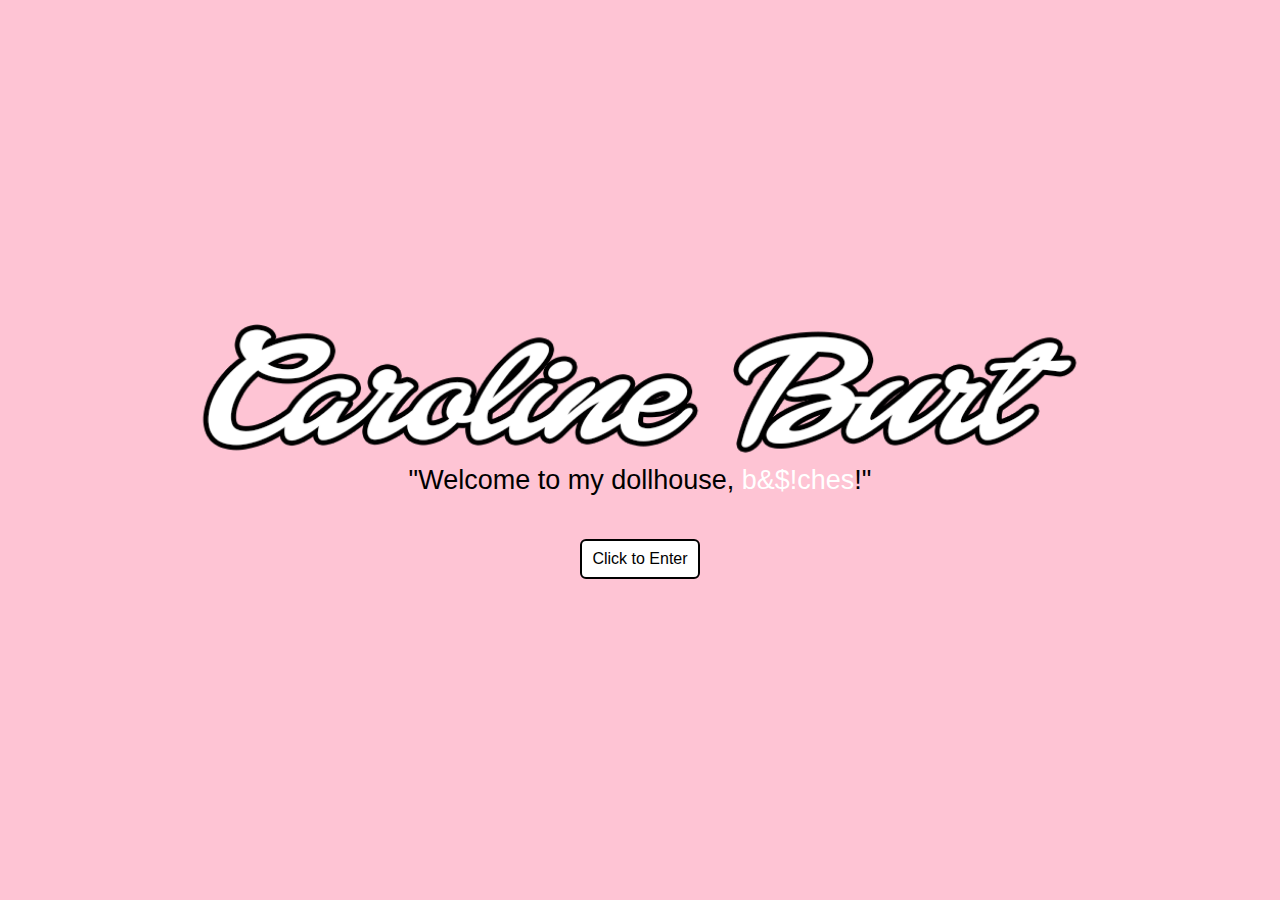
<file: index.html>
<!DOCTYPE html>
<html>
<head>
	<link rel="stylesheet" type="text/css" href="reset.css">
	<link rel="stylesheet" type="text/css" href="style.css">
	<script type="text/javascript" src="https://cdnjs.cloudflare.com/ajax/libs/jquery/3.1.1/jquery.min.js"></script>
	<script type="text/javascript" src="script.js"></script>
	<link rel="prefetch" href="images/cb1.png">
	<link rel="prefetch" href="images/cb2.png">
	<link rel="prefetch" href="images/cb3.png">
	<link rel="prefetch" href="images/front.png">
	<link rel="prefetch" href="images/green.png">
	<link rel="prefetch" href="images/kitchen.png">
	<link rel="prefetch" href="images/stairs.png">
	<link rel="prefetch" href="images/roof.png">
	<title>CAROLINE BURT</title>
</head>
<body>
	<div class="turn-phone">
		<h1>Turn your phone</h1>
		<img src="images/rotate.gif" />
		<h1>To landscape</h1>
	</div>
	<a href="home.html">
		<div class="page-container">
			<img src="images/caroline-title.png" class="caroline"/>
			<h1>"Welcome to my dollhouse, <span>b&$!ches</span>!"</h1>
			<!-- <h1>WELCOME TO MY DOLLHOUSE, B&$!CHES</h1> -->
			<div class="enter">Click to Enter</div>
		</div>
	</a>
</body>
</html>
</file>
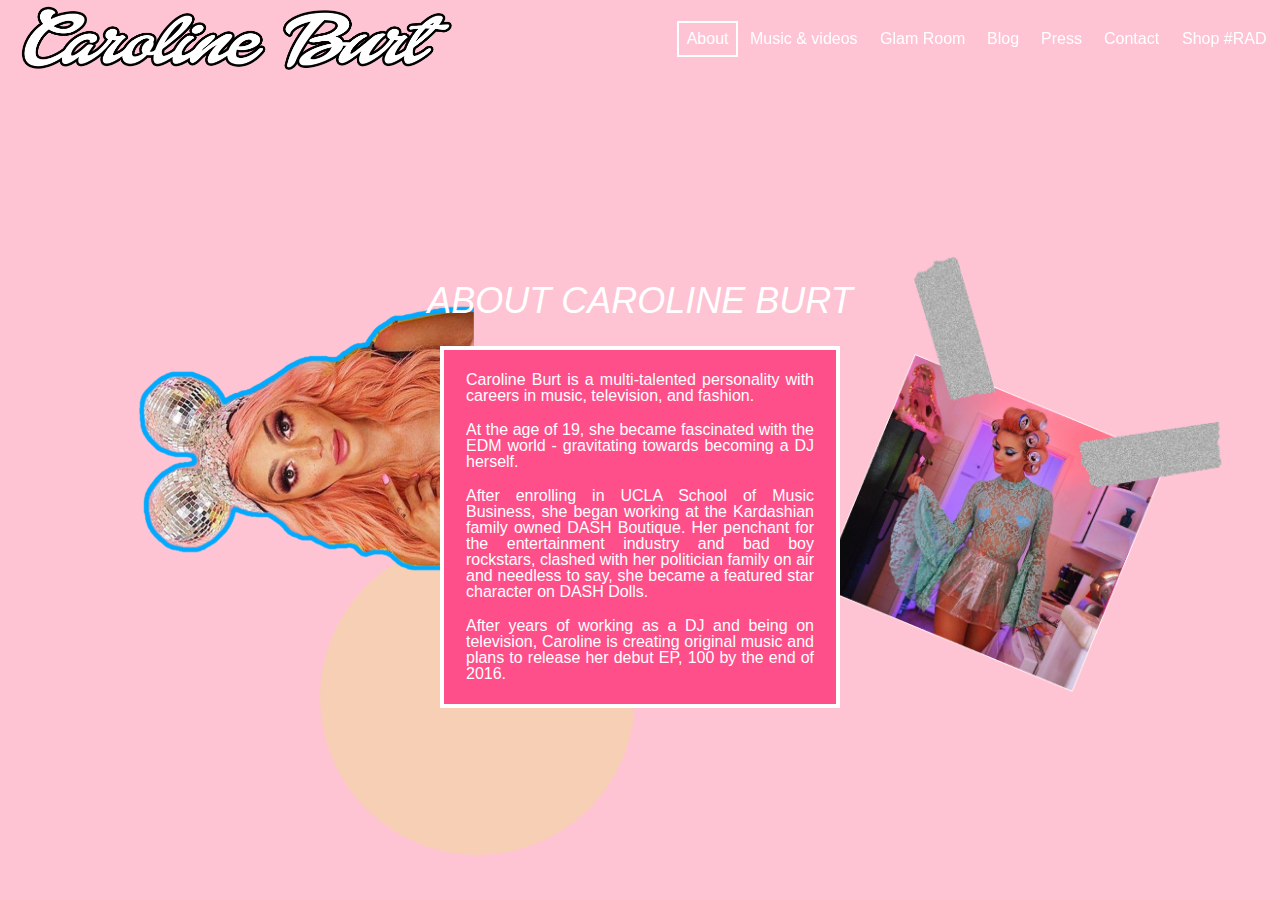
<file: about.html>
<!DOCTYPE html>
<html>
<head>
	<link rel="stylesheet" type="text/css" href="reset.css">
	<link rel="stylesheet" type="text/css" href="style.css">
	<script type="text/javascript" src="https://cdnjs.cloudflare.com/ajax/libs/jquery/3.1.1/jquery.min.js"></script>
	<script type="text/javascript" src="script.js"></script>
	<title>CAROLINE BURT</title>
</head>
<body>
	<div class="turn-phone">
		<h1>Turn your phone</h1>
		<img src="images/rotate.gif" />
		<h1>To landscape</h1>
	</div>
	<div class="page-container">
		<nav>
			<a href="home.html"><img src="images/caroline-title.png" class="home-title"/></a>
			<div class="nav-links">
				<a href="about.html" class="current">About</a>
				<a href="music.html" class="hvr-underline-from-center">Music & videos</a>
				<a href="glamroom.html" class="hvr-underline-from-center">Glam Room</a>
			<a href="https://carolineburt.squarespace.com/new-blog/" class="hvr-underline-from-center">Blog</a>
				<a href="press.html" class="hvr-underline-from-center">Press</a>
				<a href="contact.html" class="hvr-underline-from-center">Contact</a>
				<a href="shop.html" class="hvr-underline-from-center">Shop #RAD</a>
			</div>
		</nav>
		<div class="yellow-circle"></div>
		<img src="images/cb2.png" class="cb2" />
		<img src="images/cb3.png" class="cb3" />
		<h2 class="about-header"><em>ABOUT CAROLINE BURT</em></h2>
		<div class="about-box">
			<p>Caroline Burt is a multi-talented personality with careers in music, television, and fashion.</p>

			<p>At the age of 19, she became fascinated with the EDM world - gravitating towards becoming a DJ herself.</p>

			<p>After enrolling in UCLA School of Music Business, she began working at the Kardashian family owned DASH Boutique. Her penchant for the entertainment industry and bad boy rockstars, clashed with her politician family on air and needless to say, she became a featured star character on DASH Dolls.</p>

			<p>After years of working as a DJ and being on television, Caroline is creating original music and plans to release her debut EP, 100 by the end of 2016.</p>
		</div>
	</div>
</body>
</html>
</file>
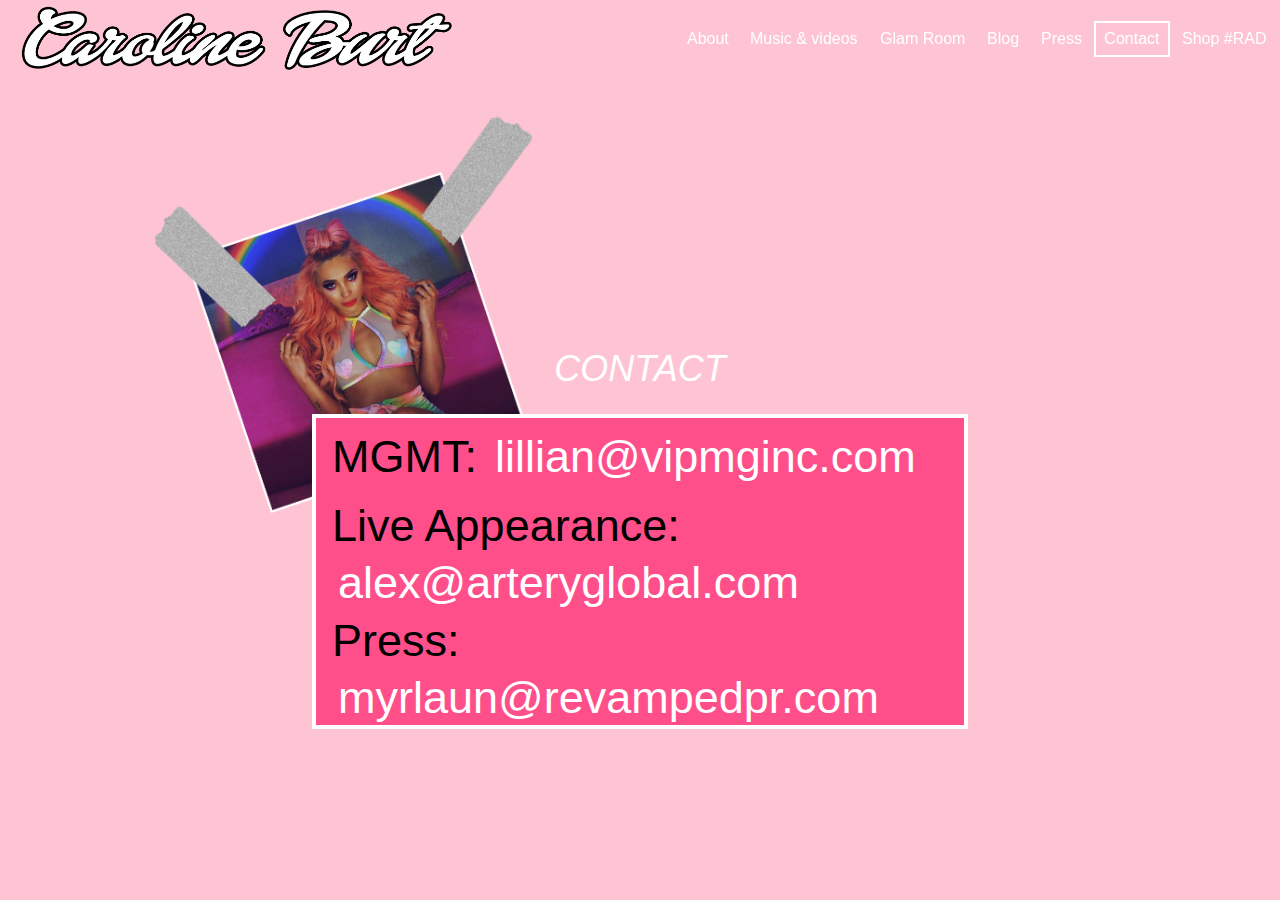
<file: contact.html>
<!DOCTYPE html>
<html>
<head>
	<link rel="stylesheet" type="text/css" href="reset.css">
	<link rel="stylesheet" type="text/css" href="style.css">
	<script type="text/javascript" src="https://cdnjs.cloudflare.com/ajax/libs/jquery/3.1.1/jquery.min.js"></script>
	<script type="text/javascript" src="script.js"></script>
	<title>CAROLINE BURT</title>
</head>
<body>
	<div class="turn-phone">
		<h1>Turn your phone</h1>
		<img src="images/rotate.gif" />
		<h1>To landscape</h1>
	</div>
	<div class="page-container">
		<nav>
			<a href="home.html"><img src="images/caroline-title.png" class="home-title"/></a>
			<div class="nav-links">
				<a href="about.html" class="hvr-underline-from-center">About</a>
				<a href="music.html" class="hvr-underline-from-center">Music & videos</a>
				<a href="glamroom.html" class="hvr-underline-from-center">Glam Room</a>
			<a href="https://carolineburt.squarespace.com/new-blog/" class="hvr-underline-from-center">Blog</a>
				<a href="press.html" class="hvr-underline-from-center">Press</a>
				<a href="contact.html" class="current">Contact</a>
				<a href="shop.html" class="hvr-underline-from-center">Shop #RAD</a>
			</div>
		</nav>
		<h2 class="contact-header"><em>CONTACT</em></h1>
		<img src="images/cb1.png" class="cb1" />
		<div class="contact-box">
			<h2>MGMT: </h2><h3>lillian@vipmginc.com</h3><br>
			<h2>Live Appearance: </h2><h3>alex@arteryglobal.com</h3><br>
			<h2>Press: </h2><h3>myrlaun@revampedpr.com</h3><br>
		</div>
	</div>
</body>
</html>
</file>
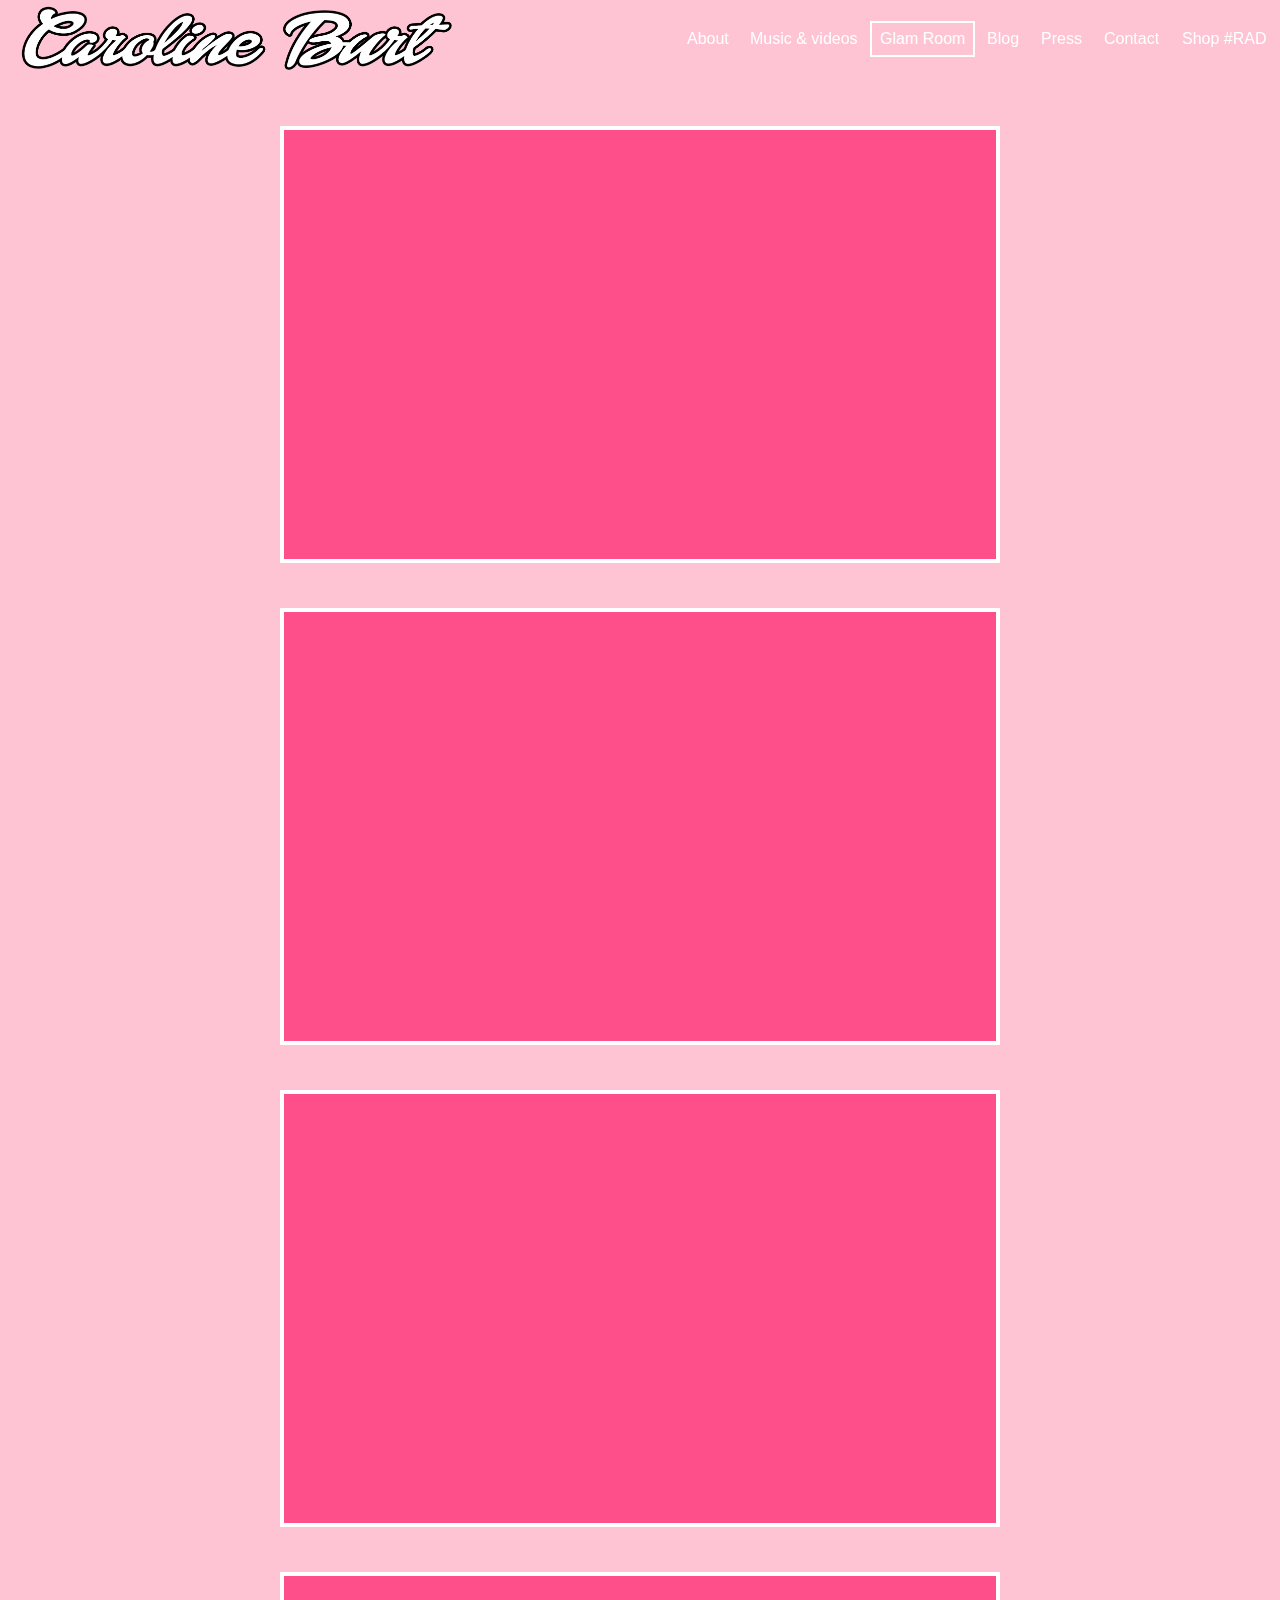
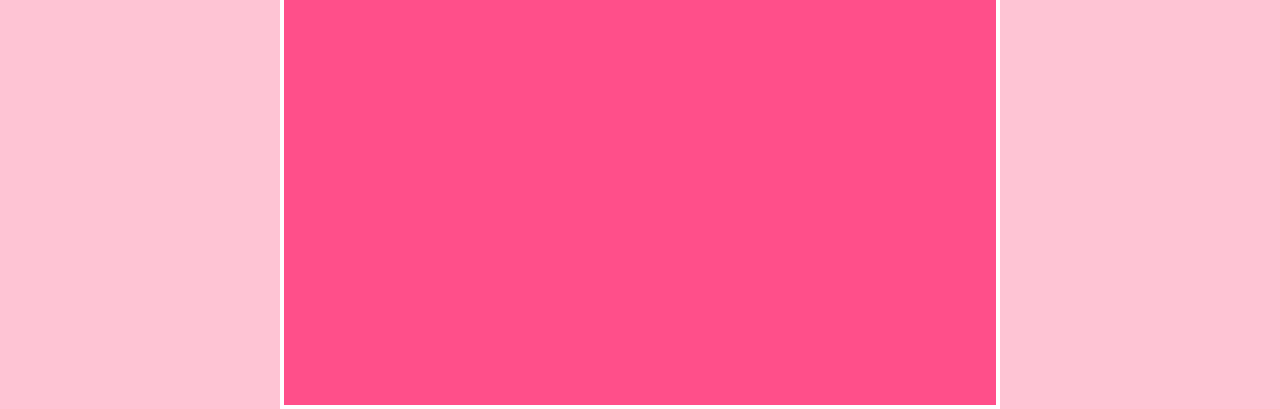
<file: glamroom.html>
<!DOCTYPE html>
<html>
<head>
	<link rel="stylesheet" type="text/css" href="reset.css">
	<link rel="stylesheet" type="text/css" href="style.css">
	<script type="text/javascript" src="https://cdnjs.cloudflare.com/ajax/libs/jquery/3.1.1/jquery.min.js"></script>
	<script type="text/javascript" src="script.js"></script>
	<title>CAROLINE BURT</title>
</head>
<body>
	<div class="turn-phone">
		<h1>Turn your phone</h1>
		<img src="images/rotate.gif" />
		<h1>To landscape</h1>
	</div>
	<div class="page-container">
		<nav>
			<a href="home.html"><img src="images/caroline-title.png" class="home-title"/></a>
			<div class="nav-links">
				<a href="about.html" class="hvr-underline-from-center">About</a>
				<a href="music.html" class="hvr-underline-from-center">Music & videos</a>
				<a href="glamroom.html" class="current">Glam Room</a>
			<a href="https://carolineburt.squarespace.com/new-blog/" class="hvr-underline-from-center">Blog</a>
				<a href="press.html" class="hvr-underline-from-center">Press</a>
				<a href="contact.html" class="hvr-underline-from-center">Contact</a>
				<a href="shop.html" class="hvr-underline-from-center">Shop #RAD</a>
			</div>
		</nav>
		<div class="vid-box">
			<div class="vid-wrapper">
				<iframe width="560" height="315" src="https://www.youtube.com/embed/wvhEXfkPc54?rel=0" frameborder="0" allowfullscreen></iframe>
			</div>
		</div>
		<div class="vid-box">
			<div class="vid-wrapper">
				<iframe width="560" height="315" src="https://www.youtube.com/embed/-bZH2dgMT3M?rel=0" frameborder="0" allowfullscreen></iframe>
			</div>
		</div>
		<div class="vid-box">
			<div class="vid-wrapper">
				<iframe width="560" height="315" src="https://www.youtube.com/embed/hbpkUqsgxSU?rel=0"></iframe>
			</div>
		</div>
		<div class="vid-box">
			<div class="vid-wrapper">
				<iframe width="560" height="315" src="https://www.youtube.com/embed/00MoEeZFyy0?rel=0"></iframe>
			</div>
		</div>
	</div>
</body>
</html>
</file>
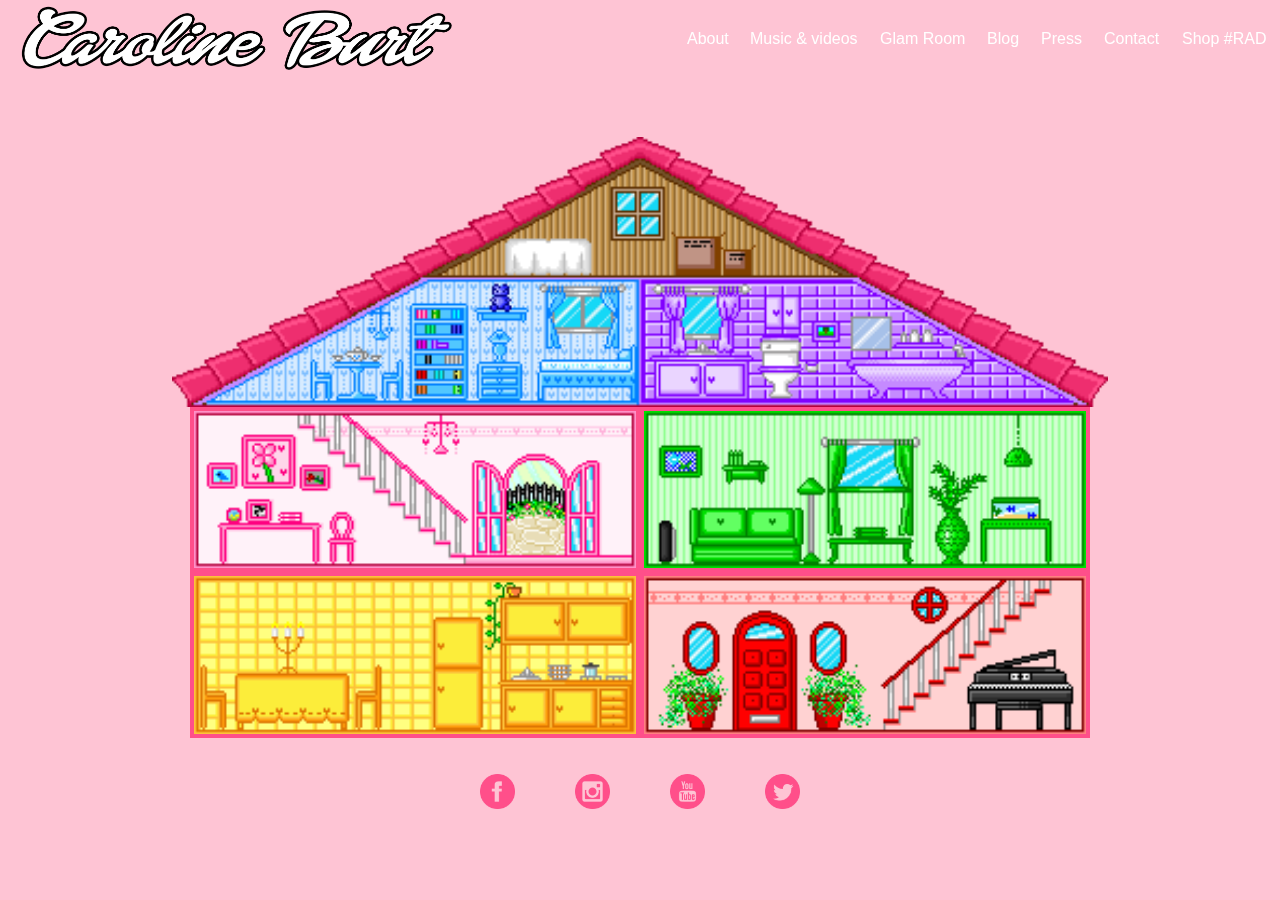
<file: home.html>
<!DOCTYPE html>
<html>
<head>
	<link rel="stylesheet" type="text/css" href="reset.css">
	<link rel="stylesheet" type="text/css" href="style.css">
	<script type="text/javascript" src="https://cdnjs.cloudflare.com/ajax/libs/jquery/3.1.1/jquery.min.js"></script>
	<script type="text/javascript" src="script.js"></script>
	<title>CAROLINE BURT</title>
</head>
<body>
	<div class="turn-phone">
		<h1>Turn your phone</h1>
		<img src="images/rotate.gif" />
		<h1>To landscape</h1>
	</div>
	<div class="page-container">
	<nav>
		<a href="home.html"><img src="images/caroline-title.png" class="home-title"/></a>
		<div class="nav-links">
			<a href="about.html" class="hvr-underline-from-center">About</a>
			<a href="music.html" class="hvr-underline-from-center">Music & videos</a>
			<a href="glamroom.html" class="hvr-underline-from-center">Glam Room</a>
			<a href="https://carolineburt.squarespace.com/new-blog/" class="hvr-underline-from-center">Blog</a>
			<a href="press.html" class="hvr-underline-from-center">Press</a>
			<a href="contact.html" class="hvr-underline-from-center">Contact</a>
			<a href="shop.html" class="hvr-underline-from-center">Shop #RAD</a>
		</div>
	</nav>
		<div class="dollhouse">
			<a href="about.html">
				<div class="roof">
					<div class="label">				
						<h2>ABOUT</h2>
						<h3>About Caroline Burt</h3>
					</div>
					<img src="images/roof.png" class="roof-image"/>
				</div>
			</a>
			<div class="floor">
				<a href="glamroom.html">
					<div class="room">
						<div class="label">				
							<h2>THE GLAM ROOM</h2>
							<h3>Beauty tips, secrets, and tricks</h3>
						</div>
						<img src="images/stairs.png" class="image" id="stairs" />
					</div>
				</a>
				<a href="music.html">
					<div class="room">
						<div class="label">				
							<h2>MUSIC & VIDEOS</h2>
							<h3>'One Hundred' and 'Look Atcha' out now!</h3>
						</div>
						<img src="images/green.png" class="image" id="green" />
					</div>
				</a>
			</div>
			<div class="floor">
				<a href="shop.html">
					<div class="room">
						<div class="label">				
							<h2>STORE</h2>
							<h3>Shop #RAD</h3>
						</div>
						<img src="images/kitchen.png" class="image" id="kitchen" />
					</div>
				</a>
				<a href="contact.html">
					<div class="room">
						<div class="label">				
							<h2>CONTACT</h2>
							<h3>Mgmt, Press, & Bookings</h3>
						</div>
						<img src="images/front.png" class="image" id="front" />
					</div>
				</a>
			</div>
			<div class="icon-container">
			<a href="https://www.facebook.com/CarolineBurtOfficial/"><img src="images/facebook.png" class="icon" /></a>
			<a href="https://www.instagram.com/carolineburt/?hl=en"><img src="images/instagram.png" class="icon" /></a>
			<a href="https://www.youtube.com/channel/UC4MuNF5xo0Y629oC4LafhuA"><img src="images/youtube.png" class="icon" /></a>
			<a href="https://twitter.com/CarolineBurt?ref_src=twsrc%5Egoogle%7Ctwcamp%5Eserp%7Ctwgr%5Eauthor"><img src="images/twitter.png" class="icon" /></a>
		</div>
	</div>
</body>
</html>
</file>
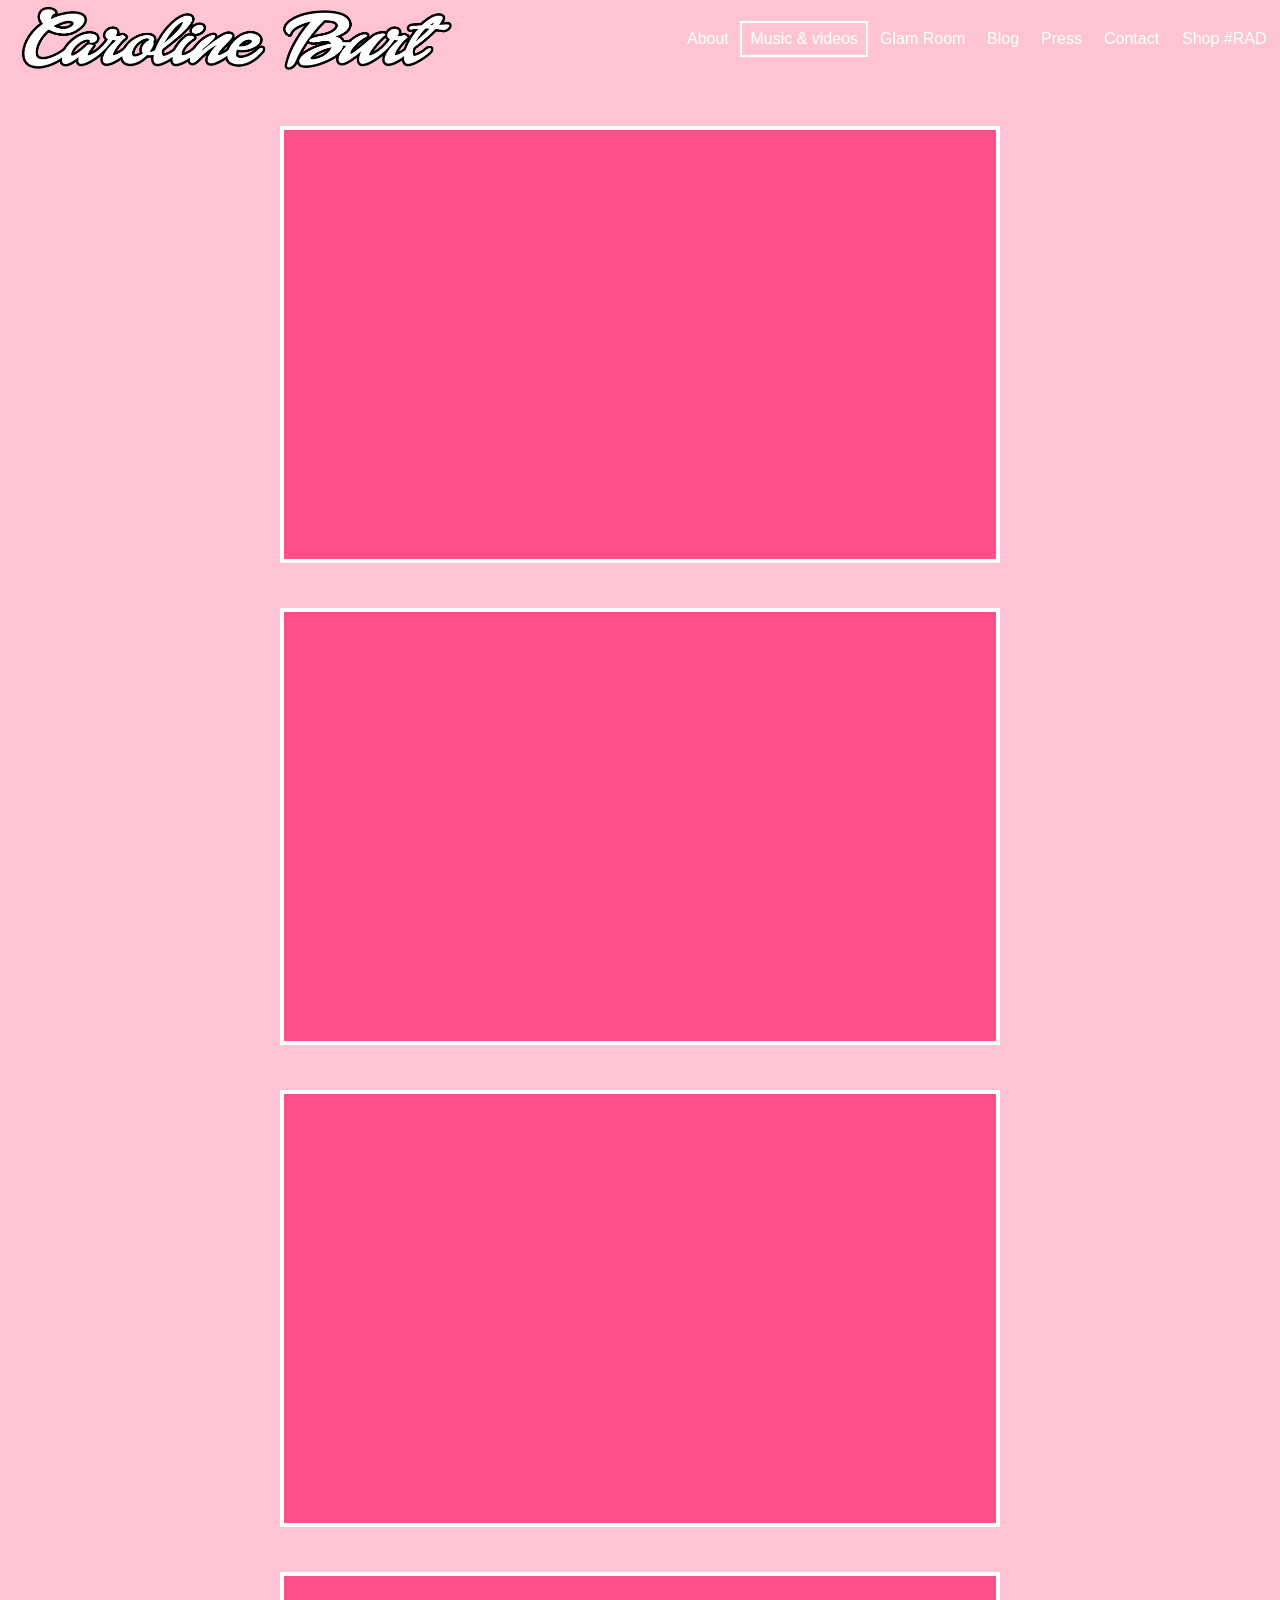
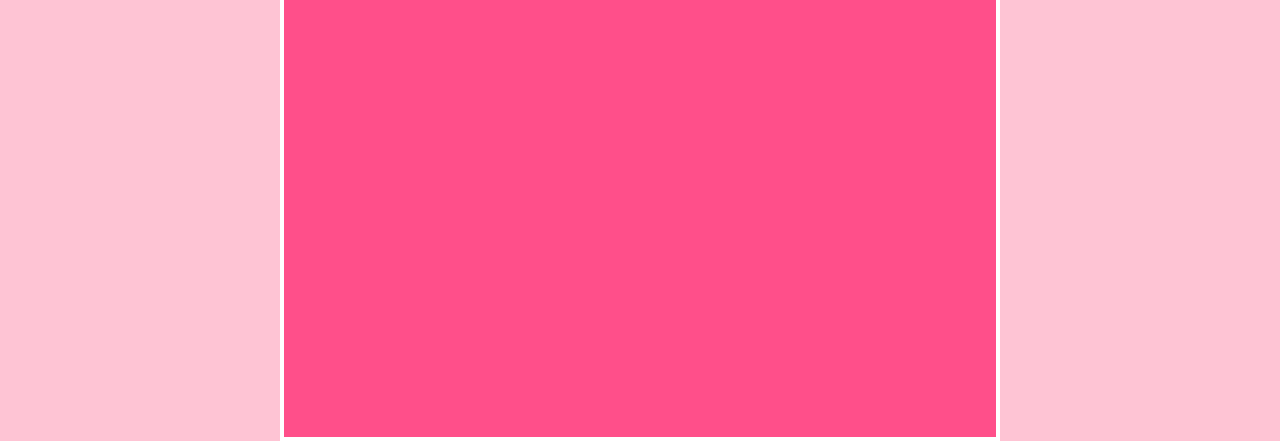
<file: music.html>
<!DOCTYPE html>
<html>
<head>
	<link rel="stylesheet" type="text/css" href="reset.css">
	<link rel="stylesheet" type="text/css" href="style.css">
	<script type="text/javascript" src="https://cdnjs.cloudflare.com/ajax/libs/jquery/3.1.1/jquery.min.js"></script>
	<script type="text/javascript" src="script.js"></script>
	<title>CAROLINE BURT</title>
</head>
<body>
	<div class="turn-phone">
		<h1>Turn your phone</h1>
		<img src="images/rotate.gif" />
		<h1>To landscape</h1>
	</div>
	<div class="page-container">
		<nav>
			<a href="home.html"><img src="images/caroline-title.png" class="home-title"/></a>
			<div class="nav-links">
				<a href="about.html" class="hvr-underline-from-center">About</a>
				<a href="music.html" class="current">Music & videos</a>
				<a href="glamroom.html" class="hvr-underline-from-center">Glam Room</a>
			<a href="https://carolineburt.squarespace.com/new-blog/" class="hvr-underline-from-center">Blog</a>
				<a href="press.html" class="hvr-underline-from-center">Press</a>
				<a href="contact.html" class="hvr-underline-from-center">Contact</a>
				<a href="shop.html" class="hvr-underline-from-center">Shop #RAD</a>
			</div>
		</nav>
		<div class="vid-box">
			<div class="vid-wrapper">
				<iframe width="560" height="315" src="https://www.youtube.com/embed/NC4QptMBGz8?rel=0&amp;controls=0" frameborder="0" allowfullscreen></iframe>
			</div>
		</div>
		<div class="vid-box">
			<div class="vid-wrapper">
				<iframe width="560" height="315" src="https://www.youtube.com/embed/XLizQEj4-fY?rel=0&amp;controls=0" frameborder="0" allowfullscreen></iframe>
			</div>
		</div>
		<div class="vid-box">
			<div class="vid-wrapper">
				<iframe width="560" height="315" src="https://www.youtube.com/embed/14TAl22oSZ8?rel=0&amp;controls=0" frameborder="0" allowfullscreen></iframe>
			</div>
		</div>
		<div class="vid-box">
			<iframe width="100%" height="450" scrolling="no" frameborder="no" src="https://w.soundcloud.com/player/?url=https%3A//api.soundcloud.com/playlists/240951892&amp;auto_play=false&amp;hide_related=false&amp;show_comments=true&amp;show_user=true&amp;show_reposts=false&amp;visual=true"></iframe>
		</div>
	</div>
</body>
</html>
</file>
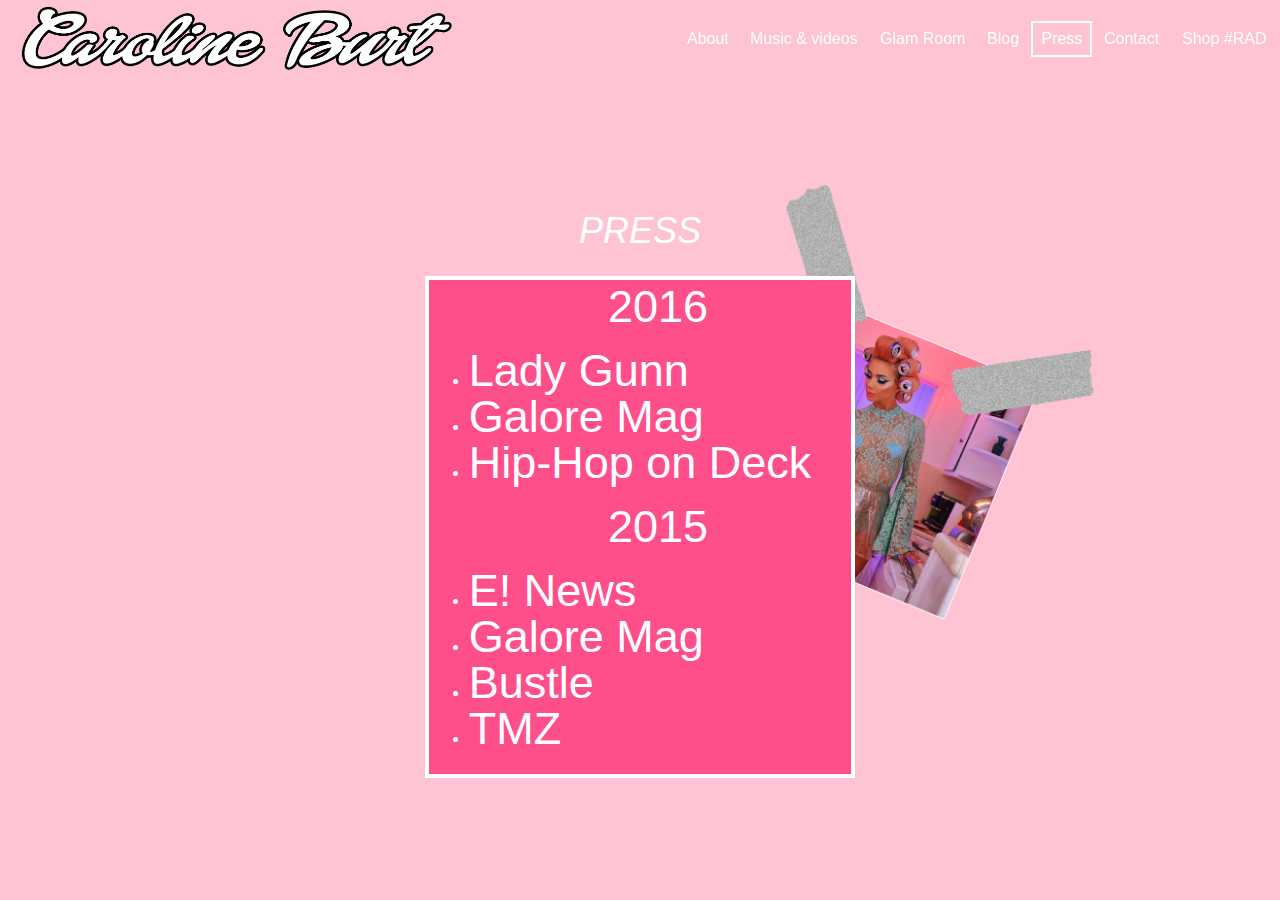
<file: press.html>
<!DOCTYPE html>
<html>
<head>
	<link rel="stylesheet" type="text/css" href="reset.css">
	<link rel="stylesheet" type="text/css" href="style.css">
	<script type="text/javascript" src="https://cdnjs.cloudflare.com/ajax/libs/jquery/3.1.1/jquery.min.js"></script>
	<script type="text/javascript" src="script.js"></script>
	<title>CAROLINE BURT</title>
</head>
<body>
	<div class="turn-phone">
		<h1>Turn your phone</h1>
		<img src="images/rotate.gif" />
		<h1>To landscape</h1>
	</div>
	<div class="page-container">
		<nav>
			<a href="home.html"><img src="images/caroline-title.png" class="home-title"/></a>
			<div class="nav-links">
				<a href="about.html" class="hvr-underline-from-center">About</a>
				<a href="music.html" class="hvr-underline-from-center">Music & videos</a>
				<a href="glamroom.html" class="hvr-underline-from-center">Glam Room</a>
			<a href="https://carolineburt.squarespace.com/new-blog/" class="hvr-underline-from-center">Blog</a>
				<a href="press.html" class="current">Press</a>
				<a href="contact.html" class="hvr-underline-from-center">Contact</a>
				<a href="shop.html" class="hvr-underline-from-center">Shop #RAD</a>
			</div>
		</nav>
		<h2 class="press-header"><em>PRESS</em></h1>
		<!-- <img src="images/cb1.png" class="cb1" /> -->

		<img src="images/cb3.png" class="cb3-press" />
		<div class="contact-box">
			<h3 class="year">2016</h3>
			<ul>
				<li><a href="http://ladygunn.com/music/caroline-burt"><h3>Lady Gunn</h3></a></li>
				<li><a href="https://galoremag.com/premiere-caroline-burt-pretend-kills-ex-new-video-fake/"><h3>Galore Mag</h3></a></li>
				<li><a href="http://www.hiphopondeck.com/2016/12/recap-caroline-burt-keeping-vibes-right.html?m=1"><h3>Hip-Hop on Deck</h3></a></li>
			</ul>
			<h3 class="year">2015</h3>
			<ul>
				<li><a href="http://www.eonline.com/shows/dash_dolls/news/709954/dash-doll-caroline-burt-launches-her-own-clothing-line-with-dresses-named-after-kim-khloe-and-kourtney-kardashian"><h3>E! News</h3></a></li>
				<li><a href="https://galoremag.com/caroline-burt-talks-tials-collaboration-dash-dolls-what-its-really-like-working-for-the-kardashians/"><h3>Galore Mag</h3></a></li>
				<li><a href="https://www.bustle.com/articles/116342-who-are-caroline-burts-parents-the-dash-dolls-star-comes-from-a-prominent-family"><h3>Bustle</h3></a></li>
				<li><a href="http://tmz.com/"><h3>TMZ</h3></a></li>
			</ul>
		</div>
	</div>
</body>
</html>
</file>
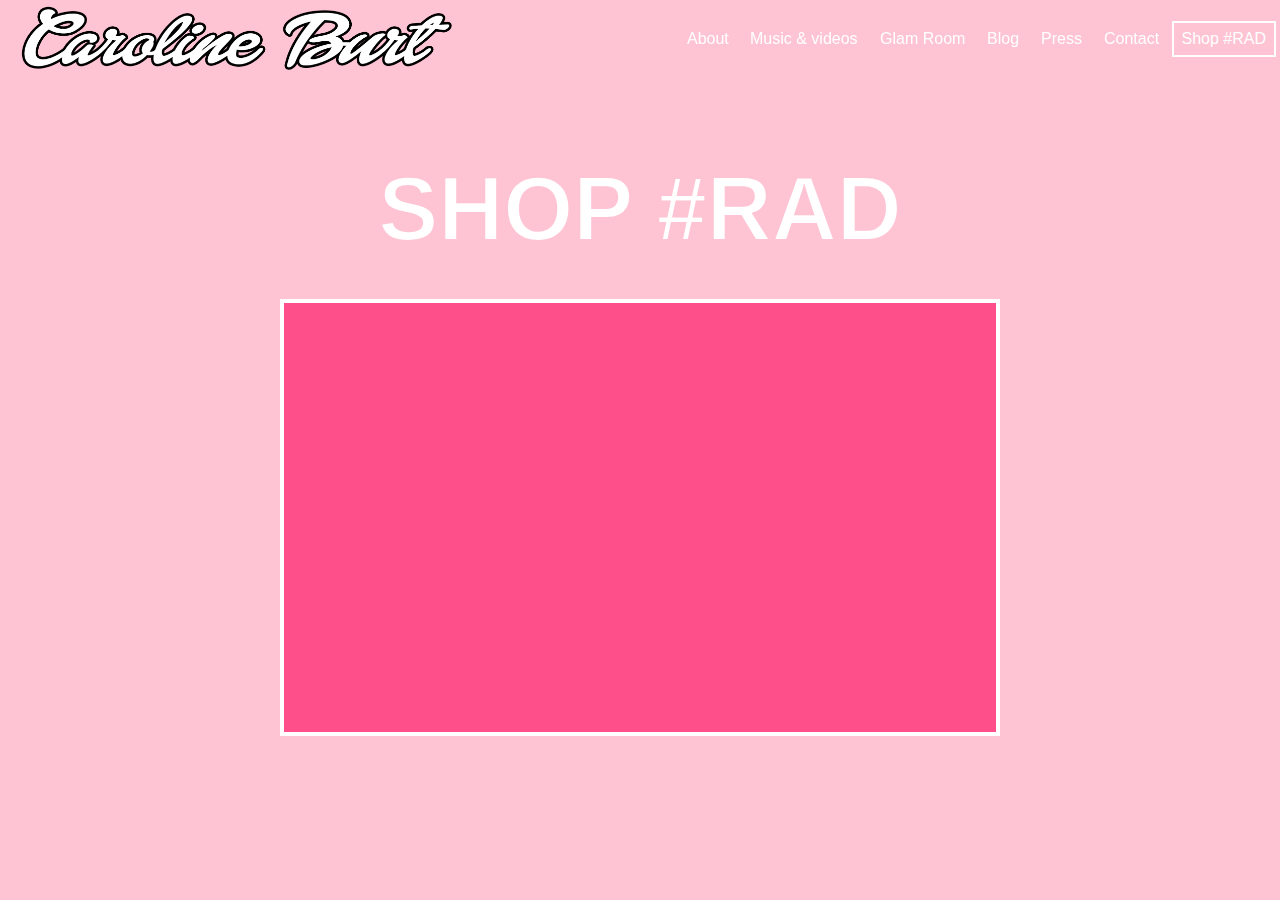
<file: shop.html>
<!DOCTYPE html>
<html>
<head>
	<link rel="stylesheet" type="text/css" href="reset.css">
	<link rel="stylesheet" type="text/css" href="style.css">
	<script type="text/javascript" src="https://cdnjs.cloudflare.com/ajax/libs/jquery/3.1.1/jquery.min.js"></script>
	<script type="text/javascript" src="script.js"></script>
	<title>CAROLINE BURT</title>
</head>
<body>
	<div class="turn-phone">
		<h1>Turn your phone</h1>
		<img src="images/rotate.gif" />
		<h1>To landscape</h1>
	</div>
	<div class="page-container">
		<nav>
			<a href="home.html"><img src="images/caroline-title.png" class="home-title"/></a>
			<div class="nav-links">
				<a href="about.html" class="hvr-underline-from-center">About</a>
				<a href="music.html" class="hvr-underline-from-center">Music & videos</a>
				<a href="glamroom.html" class="hvr-underline-from-center">Glam Room</a>
			<a href="https://carolineburt.squarespace.com/new-blog/" class="hvr-underline-from-center">Blog</a>
				<a href="press.html" class="hvr-underline-from-center">Press</a>
				<a href="contact.html" class="hvr-underline-from-center">Contact</a>
				<a href="shop.html" class="current">Shop #RAD</a>
			</div>
		</nav>
		<a href="https://carolineburt.squarespace.com/shop-my-clothing-line/" class="rad"><h2>SHOP #RAD</h2></a>
		<div class="vid-box">
			<div class="vid-wrapper">
				<iframe width="560" height="315" src="https://www.youtube.com/embed/KVkuB8-FP3E?rel=0&amp;controls=0" frameborder="0" allowfullscreen></iframe>
			</div>
		</div>
	</div>
</body>
</html>
</file>
<file: style.css>
* {
	cursor: url(images/cursor.ico) 64 0, pointer;
	font-family: "Helvetica Neue", sans-serif;
	color: #fff;
}

body {
	min-height: 100vh;
	background-color: #fec4d4;
	/*background: radial-gradient(#FFE0EB 0%, #ff909e 100%);*/
}

a {
	color: inherit;
	text-decoration: none;
}

img {
	display: block;
}

.label h2 {
	color: black;
	font-weight: 200;
	font-size: 5.5VH;
	/*color: #fff;*/
	/*text-shadow: 2px 4px 3px rgba(0,0,0,0.5);*/
}

.label h3 {
	color: black;
	font-size: 2.5vh;
	font-weight: 400;
	font-style: italic;
	/*text-shadow: 2px 4px 3px rgba(0,0,0,0.2);*/
}

.page-container {
	min-height: 100vh;
	display: flex;
	flex-direction: column;
	align-items: center;
	justify-content: center;
	position: relative;
	/*background: radial-gradient(#FFE0EB 0%, #ff909e 100%);*/
}

.caroline {
	z-index: 2;
	width: 72%;
}

.page-container h1 {
	font-size: 3vh;
	font-weight: 200;
	color: #000;
}

.page-container h1 span {
	animation-name: colors;
	animation-duration: .5s;
    animation-iteration-count: infinite;
}

@keyframes colors {
    0%   {color: red;}
    25%  {color: yellow;}
    50%  {color: blue;}
    100% {color: green;}
}

.enter {
	display: block;
	color: #000;
	border: 2px #000 solid;
	border-radius: 6px;
	font-weight: 400;
	padding: 10px;
	margin-top: 5vh;
	background-color: #fff;
}

.nav-links {
	display: flex;
	flex-direction: row;
	justify-content: space-between;
}

nav {
	position: absolute;
	top: 0;
	width: 100%;
	display: flex;
	flex-direction: row;
	justify-content: space-between;
	align-items: center;
}

.nav-links a {
	font-weight: 200;
	margin-right: 6px;
	padding: 8px 8px 8px 8px;
}

.current {
	margin: -2px 4px -2px -2px !important;
	border: 2px white solid;
}

.hvr-underline-from-center {
  display: inline-block;
  vertical-align: middle;
  -webkit-transform: perspective(1px) translateZ(0);
  transform: perspective(1px) translateZ(0);
  box-shadow: 0 0 1px transparent;
  position: relative;
  overflow: hidden;
}

.hvr-underline-from-center:before {
  content: "";
  position: absolute;
  z-index: -1;
  left: 50%;
  right: 50%;
  bottom: 0;
  background: #fff;
  height: 2px;
  -webkit-transition-property: left, right;
  transition-property: left, right;
  -webkit-transition-duration: 0.3s;
  transition-duration: 0.3s;
  -webkit-transition-timing-function: ease-out;
  transition-timing-function: ease-out;
}

.hvr-underline-from-center:hover:before, .hvr-underline-from-center:focus:before, .hvr-underline-from-center:active:before {
  left: 0;
  right: 0;
}

.home-title {
	margin-top: 5px;
	height: 8vh;
	margin-left: 10px;
	/*position: absolute;*/
	/*top: 5px;*/
	/*left: 5px;*/
}

.title-container p {
	font-size: 2.3vh;
}

.dollhouse {
	display: flex;
	flex-direction: column;
	margin-top: 5vh;
}

.roof {
	display: flex;
	align-items: center;
	justify-content:center;
	position: relative;
}

.roof-image {
	height: 30vh;
}

.label {
	position: absolute;
	display: none;
	flex-direction: column;
	align-items: center;
	justify-content: center;
	z-index: 2;
	height: 100%;
	width: 100%;
	top: 0;
}

.floor {
	display: flex;
	justify-content: center;
}

.room {
	/*background-color: white;*/
	border: 4px solid #ff4f8a;
	display: flex;
	align-items: center;
	justify-content: center;
	position: relative;
}

.icon-container {
	display: flex;
	justify-content: center;
	margin: 0 auto;
}

.icon {
	width: 35px;
	height: 35px;
	margin: 4vh 30px 0;
}

.vid-box {
	margin-top: 5vh;
	background-color: #ff4f8a;
	padding: 4px;
	border: 4px solid #fff;
	width: 55%;
}

.vid-box:nth-child(2) {
	margin-top: 14vh;
}

.about-box {
	background-color: #ff4f8a;
	padding: 4px;
	border: 4px solid #fff;
	max-width: 30%;
}

.about-box p {
	margin: 2vh;
	font-weight: 200;
	text-align: justify;
}

.yellow-circle {
	position: absolute;
	left: 25%;
	top: 60%;
	width: 35vh;
	height: 35vh;
	border-radius: 50%;
	background-color: #f6cfb4;
	z-index: -2;
}

.cb2 {
	position: absolute;
	left: 10%;
	top: 34%;
	width: 27%;
	z-index: -1;
	-moz-animation-name: picOut;
    -moz-animation-iteration-count: 1;
    -moz-animation-timing-function: ease-out;
    -moz-animation-duration: 0.8s;
    /*-moz-animation-delay: 1s;*/

    -webkit-animation-name: picOut;
    -webkit-animation-iteration-count: 1;
    -webkit-animation-timing-function: ease-out;
    -webkit-animation-duration: 0.8s;
    /*-webkit-animation-delay: 1s;*/

    animation-name: picOut;
    animation-iteration-count: 1;
    animation-timing-function: ease-out;
    animation-duration: 1.2s;
    /*animation-delay: 1s;*/
}

@-moz-keyframes picOut {
    0% {
        transform: translateX(100%);
    }
    60% {
      transform: translateX(-6%);
   	}
   	80% {
      transform: translateX(2%);
   	}
   	100% {
      transform: translateX(0);
   	}
}
@-webkit-keyframes picOut {
    0% {
        transform: translateX(100%);
    }
    60% {
      transform: translateX(-6%);
   	}
   	80% {
      transform: translateX(2%);
   	}
   	100% {
      transform: translateX(0);
   	}
}
@keyframes picOut {
    0% {
        transform: translateX(100%);
    }
    60% {
      transform: translateX(-6%);
   	}
   	80% {
      transform: translateX(2%);
   	}
   	100% {
      transform: translateX(0);
   	}
}

.cb3 {
	position: absolute;
	left: 64%;
	top: 28%;
	width: 32%;
	z-index: -1;
	-moz-animation-name: picUp;
    -moz-animation-iteration-count: 1;
    -moz-animation-timing-function: ease-out;
    -moz-animation-duration: 0.8s;

    -webkit-animation-name: picUp;
    -webkit-animation-iteration-count: 1;
    -webkit-animation-timing-function: ease-out;
    -webkit-animation-duration: 0.8s;

    animation-name: picUp;
    animation-iteration-count: 1;
    animation-timing-function: ease-out;
    animation-duration: 1.2s;
}

.cb3-press {
	position: absolute;
	left: 54%;
	top: 20%;
	width: 32%;
	z-index: -1;
	-moz-animation-name: picUp;
    -moz-animation-iteration-count: 1;
    -moz-animation-timing-function: ease-out;
    -moz-animation-duration: 0.8s;

    -webkit-animation-name: picUp;
    -webkit-animation-iteration-count: 1;
    -webkit-animation-timing-function: ease-out;
    -webkit-animation-duration: 0.8s;

    animation-name: picUp;
    animation-iteration-count: 1;
    animation-timing-function: ease-out;
    animation-duration: 1.2s;
}

@-moz-keyframes picUp {
    0% {
        transform: translateY(-200%);
    }
    60% {
      transform: translateY(6%);
   	}
   	80% {
      transform: translateY(-2%);
   	}
   	100% {
      transform: translateY(0);
   	}
}
@-webkit-keyframes picUp {
    0% {
        transform: translateY(-200%);
    }
    60% {
      transform: translateY(6%);
   	}
   	80% {
      transform: translateY(-2%);
   	}
   	100% {
      transform: translateY(0);
   	}
}
@keyframes picUp {
    0% {
        transform: translateY(-200%);
    }
    60% {
      transform: translateY(6%);
   	}
   	80% {
      transform: translateY(-2%);
   	}
   	100% {
      transform: translateY(0);
   	}
}

.contact-box {
	background-color: #ff4f8a;
	padding: 4px;
	border: 4px solid #fff;
	max-width: 50%;
}

.contact-box h2 {
	color: black;
	font-weight: 100;
	font-size: 5vh;
	margin: 12px 0 12px 12px;
	display: inline-block;
}

.contact-box h3 {
	color: white;
	font-weight: 100;
	font-size: 5vh;
	margin: 0 2vh;
	display: inline-block;
	border-bottom: 1px solid transparent;
}

.contact-box a h3:hover {
	border-bottom: 1px solid white;
}

.contact-box ul {
	margin: 2vh 4vh;
}

.contact-box li h3 {
	margin: 0;
}

.contact-box .year {
	width: 100%;
	text-align: center;
	/*margin-bottom: 2vh;*/
}

.vid-wrapper {
	position: relative;
	padding-bottom: 56.25%;
	padding-top: 25px;
	height: 0;
}

.vid-wrapper iframe {
	position: absolute;
	top: 0;
	left: 0;
	width: 100%;
	height: 100%;
}

.vid-heading {
	color: #fff;
	margin-top: 15px;
	font-size: 20px;
	font-weight: 200;
}

.about-header {
	font-size: 4vh;
	font-weight: 200;
	margin-top: 10vh;
	margin-bottom: 3vh;
}

.contact-header {
	font-size: 4vh;
	font-weight: 200;
	margin-top: 20vh;
	margin-bottom: 3vh;
}

.press-header {
	font-size: 4vh;
	font-weight: 200;
	margin-top: 10vh;
	margin-bottom: 3vh;
}

.cb1 {
	position: absolute;
	width: 30%;
	left: 12%;
	top: 12%;
	z-index: -1;
    -moz-animation-name: picIn;
    -moz-animation-iteration-count: 1;
    -moz-animation-timing-function: ease-out;
    -moz-animation-duration: 1.2s;

    -webkit-animation-name: picIn;
    -webkit-animation-iteration-count: 1;
    -webkit-animation-timing-function: ease-out;
    -webkit-animation-duration: 0.8s;

    animation-name: picIn;
    animation-iteration-count: 1;
    animation-timing-function: ease-out;
    animation-duration: 0.8s;
}

@-moz-keyframes picIn {
    0% {
        transform: translateX(-200%);
    }
    60% {
      transform: translateX(6%);
   	}
   	80% {
      transform: translateX(-2%);
   	}
   	100% {
      transform: translateX(0);
   	}
}
@-webkit-keyframes picIn {
    0% {
        transform: translateX(-200%);
    }
    60% {
      transform: translateX(6%);
   	}
   	80% {
      transform: translateX(-2%);
   	}
   	100% {
      transform: translateX(0);
   	}
}
@keyframes picIn {
    0% {
        transform: translateX(-200%);
    }
    60% {
      transform: translateX(6%);
   	}
   	80% {
      transform: translateX(-2%);
   	}
   	100% {
      transform: translateX(0);
   	}
}


.rad {
	font-weight: 600;
	font-size: 10vh;
	color: white;
   -webkit-text-fill-color: white; /* Will override color (regardless of order) */
   -webkit-text-stroke-width: 2px;
   -webkit-text-stroke-color: #fec4d4;
}

.rad:hover {
   -webkit-text-fill-color: white; /* Will override color (regardless of order) */
   -webkit-text-stroke-width: 2px;
   -webkit-text-stroke-color: #ff4f8a;
}

.room:hover > .label {
	display: flex;
}

.room:hover > .image {
	opacity: 0.45;
}

.image {
	height: 17.5vh;
}

.roof:hover > .label {
	margin-top: 6vh;
	display: flex;
}

.roof:hover > .roof-image {
	opacity: 0.45;
}

.turn-phone {
	position: fixed;
	top: 0;
	right: 0;
	bottom: 0;
	left: 0;
	background-color: #fec4d4;
	z-index: 100;
	display: none;
	flex-direction: column;
	justify-content: center;
	align-items: center;
}

.turn-phone h1 {
	font-size: 6vh;
	text-align: center;
}

.turn-phone img {
	height: 40%;
}

@media only screen 
  and (min-device-width: 320px) 
  and (max-device-width: 1024px) 
  and (orientation: portrait) {
  	.turn-phone {
  		display: flex;
  	}
}
</file>
